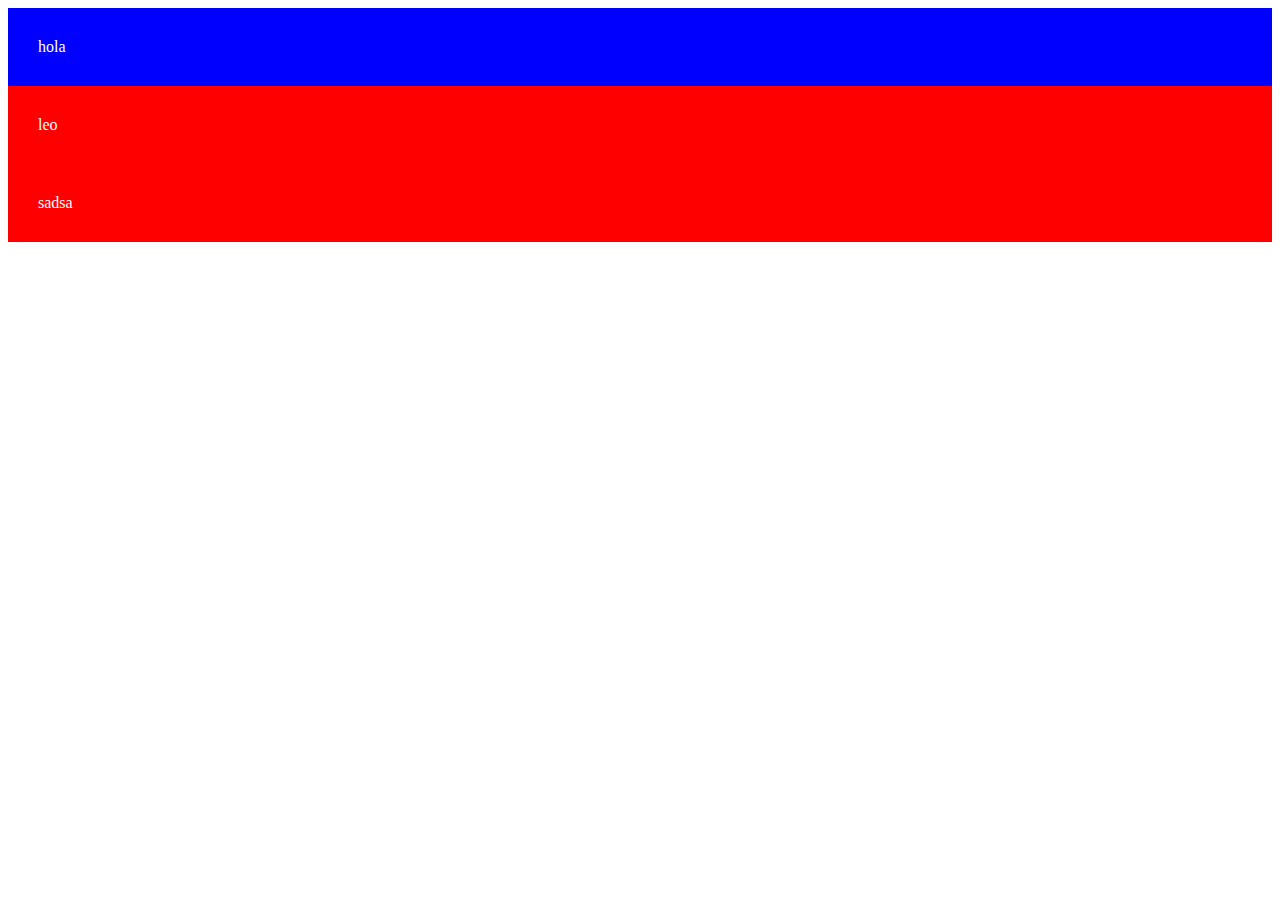
<file: programas/clase 0/curso.html>
<!DOCTYPE html>
<html lang="en">
<head>
	<meta charset="UTF-8">
	<meta name="viewport" content="width=device-width, initial-scale=1.0">
	<title>Document</title>
	<link rel="stylesheet" href="estilos.css">
	<script
  src="https://code.jquery.com/jquery-3.6.0.min.js"
  integrity="sha256-/xUj+3OJU5yExlq6GSYGSHk7tPXikynS7ogEvDej/m4="
  crossorigin="anonymous"></script>

  
</head>
<body>

<div id="etiqueta1">hola</div>
<div class="igual">leo</div>
<div class="igual">sadsa</div>


	




<script src="curso.js"></script>
</body>
</html>
</file>
<file: programas/clase 0/estilos.css>
/*reglas css*/
div#etiqueta1{
	padding: 30px;
	background:blue;
	color:white;
}

div.igual{
	padding: 30px;
	background:red;
	color:white;
}
</file>
